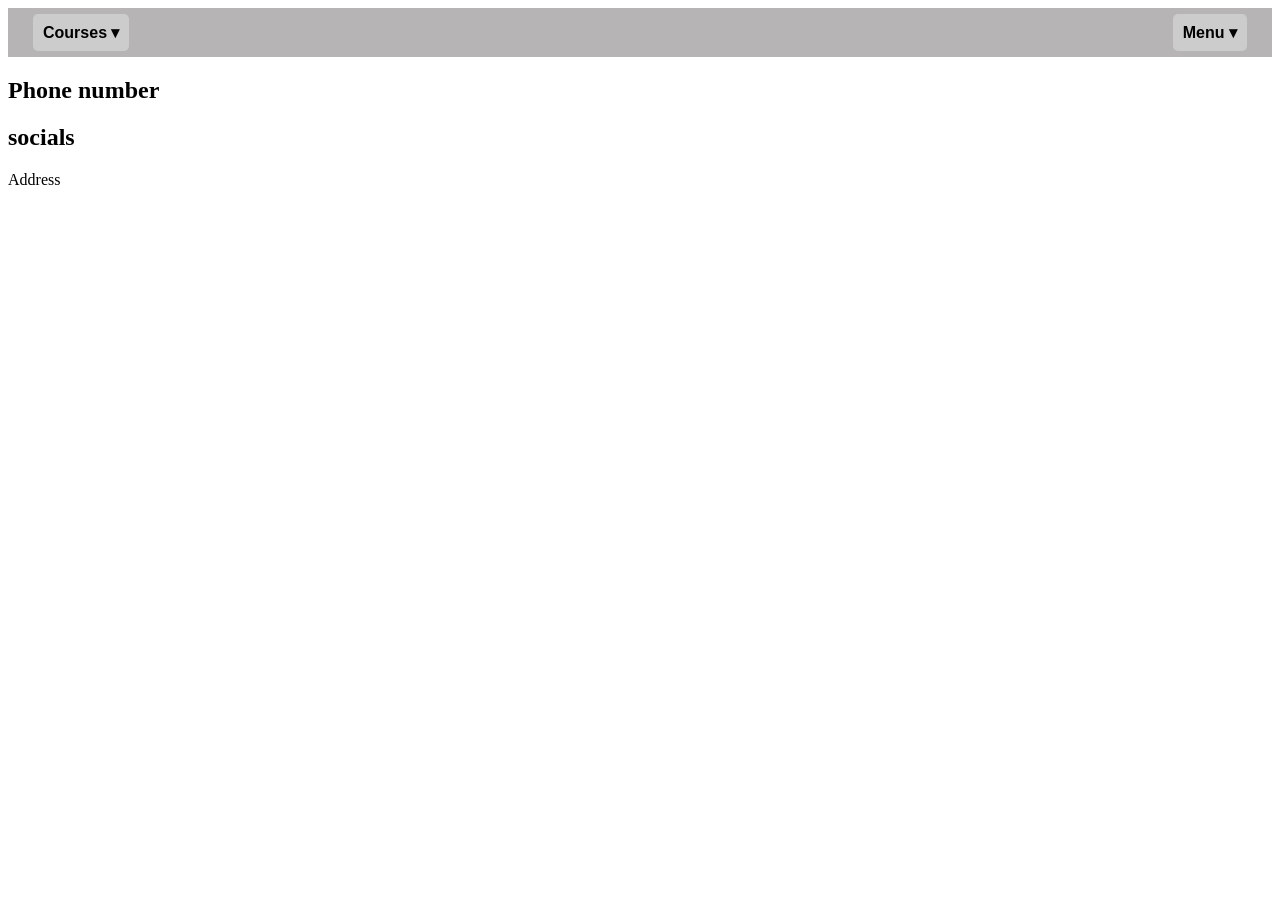
<file: contact.html>
<!DOCTYPE html>
<html lang="en">
<head>
    <meta charset="UTF-8">
    <meta name="viewport" content="width=device-width, initial-scale=1.0">
    <title>Document</title>
    <link rel="stylesheet" href="contact.css">
</head>
<body>
    <header>
    <nav class="nav-left">
        <ul>
            <li class="dropdown">
                <a href="#" class="dropbtn">Courses ▾</a>
                <ul class="dropdown-content" id="course-list">
                    <li><a href="index.html">Mobile Crane</a></li>
                </ul>
            </li>
        </ul>
    </nav>

    <nav class="nav-right">
        <ul>
            <li class="dropdown">
                <a href="#" class="dropbtn">Menu ▾</a>
                <ul class="dropdown-content">
                    <li><a href="index.html">home</a></li>
                    <li><a href="login.html">Add New Content</a></li>
                </ul>
            </li>
        </ul>
    </nav>
    </header>
    <section>
        <h2>Phone number</h2>
    </section>
    <section>
        <h2>socials</h2>
    </section>
    <section>Address</section>
</body>
</html>
</file>
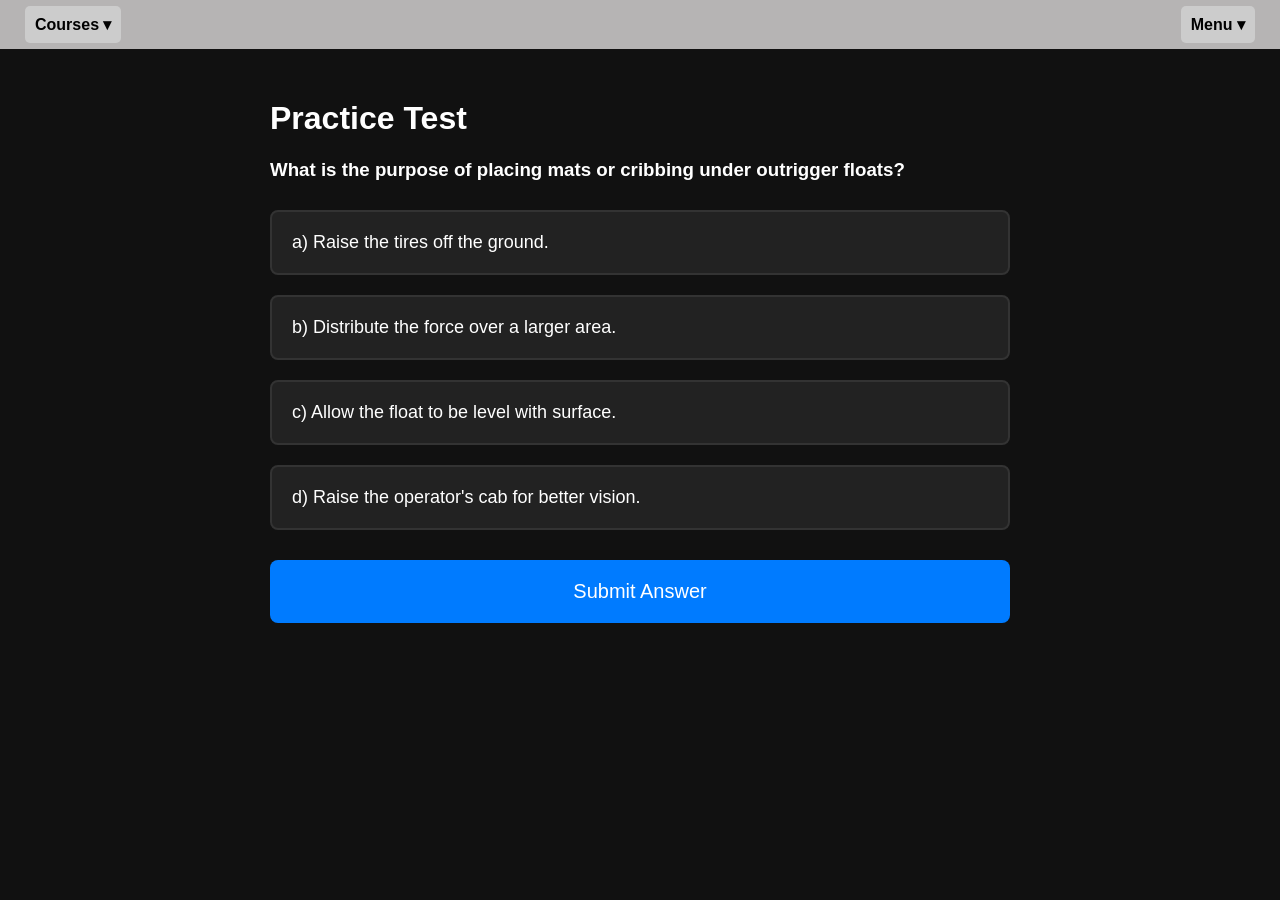
<file: mobile-crane-practice-test.html>
<!DOCTYPE html>
<html lang="en">
<head>
    <meta charset="UTF-8">
    <meta name="viewport" content="width=device-width, initial-scale=1.0">
    <title>Document</title>
    <link rel="stylesheet" href="practice-test.css">
</head>
<body>
<header>
    <nav class="nav-left">
        <ul>
            <li class="dropdown">
                <a href="#" class="dropbtn">Courses ▾</a>
                <ul class="dropdown-content" id="course-list">
                    <li><a href="index.html">Mobile Crane</a></li>
                </ul>
            </li>
        </ul>
    </nav>
    
    <nav class="nav-right">
        <ul>
            <li class="dropdown">
                <a href="#" class="dropbtn">Menu ▾</a>
                <ul class="dropdown-content">
                    <li><a href="index.html">Home</a></li>
                    <li><a href="newhtml.html">Add New Content</a></li>
                </ul>
            </li>
        </ul>
    </nav>
</header>

    <main>
        <h1>Practice Test</h1>
        <div id="quiz-container"></div>
    
        <button id="submit-btn" onclick="checkAnswer()">Submit Answer</button>
        <button id="next-btn" onclick="nextQuestion()" style="display:none;">Next Question</button>
    
        <div id="explanation-box" style="display:none; margin-top: 20px; padding: 15px; border: 1px solid #ccc;">
            <p id="explanation-text"></p>
            <a id="reference-link" href="#" target="_blank" class="button">Go to Reference</a>
        </div>
    </main>

<script src="practice-test.js"></script>
</body>
</html>
</file>
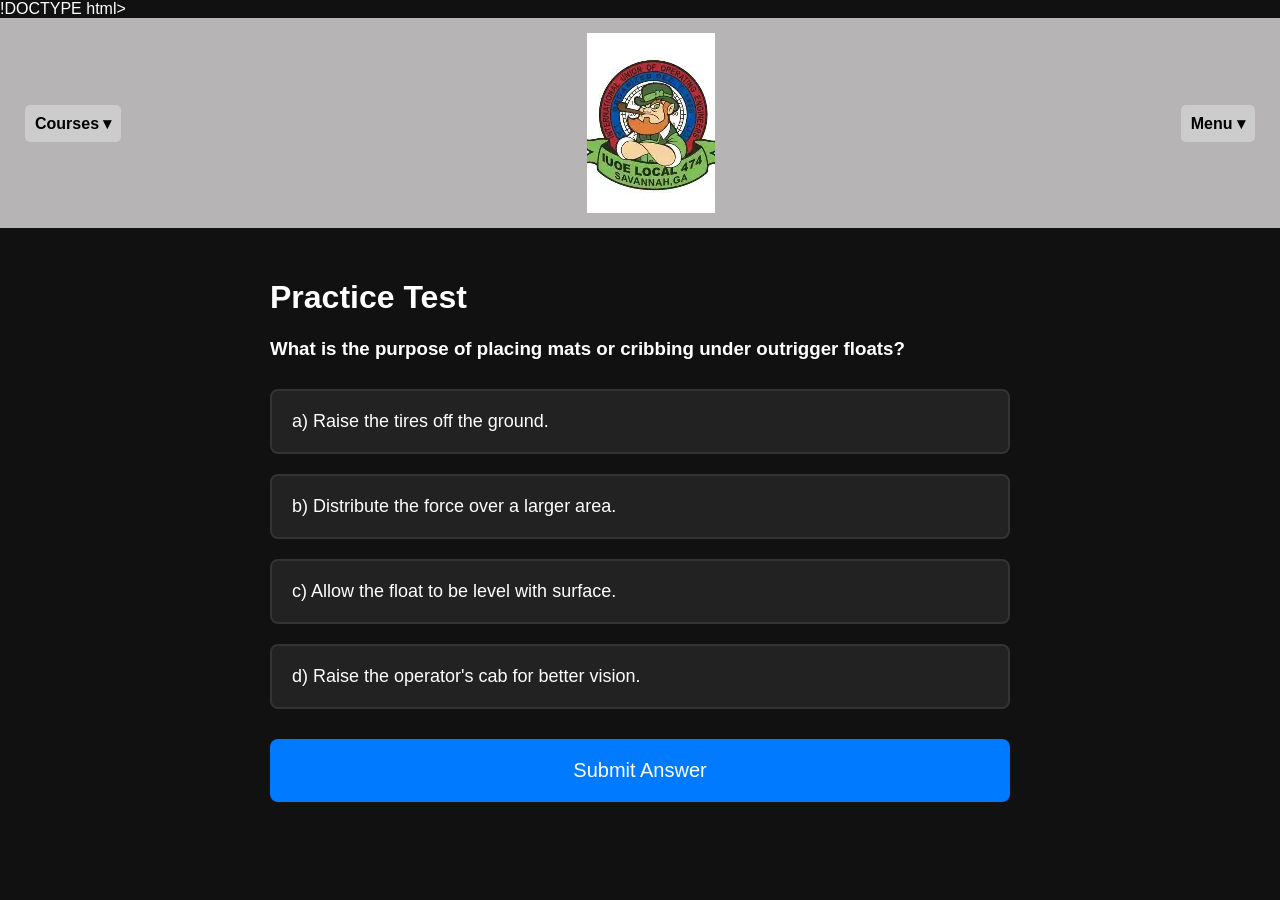
<file: practice-test.html>
!DOCTYPE html>
<html lang="en">
<head>
    <meta charset="UTF-8">
    <meta name="viewport" content="width=device-width, initial-scale=1.0">
    <title>Document</title>
    <link rel="stylesheet" href="practice-test.css">
</head>
<body>
<header>
    <nav class="nav-left">
        <ul>
            <li class="dropdown">
                <a href="#" class="dropbtn">Courses ▾</a>
                <ul class="dropdown-content" id="course-list">
                    <li><a href="index.html">Mobile Crane</a></li>
                </ul>
            </li>
        </ul>
    </nav>

    <img src="Icon (union).webp" alt="Union Logo">

    <nav class="nav-right">
        <ul>
            <li class="dropdown">
                <a href="#" class="dropbtn">Menu ▾</a>
                <ul class="dropdown-content">
                    <li><a href="index.html">Home</a></li>
                    <li><a href="newhtml.html">Add New Content</a></li>
                </ul>
            </li>
        </ul>
    </nav>
</header>

    <main>
        <h1>Practice Test</h1>
        <div id="quiz-container"></div>
    
        <button id="submit-btn" onclick="checkAnswer()">Submit Answer</button>
        <button id="next-btn" onclick="nextQuestion()" style="display:none;">Next Question</button>
    
        <div id="explanation-box" style="display:none; margin-top: 20px; padding: 15px; border: 1px solid #ccc;">
            <p id="explanation-text"></p>
            <a id="reference-link" href="#" target="_blank" class="button">Go to Reference</a>
        </div>
    </main>

<script src="practice-test.js"></script>
</body>
</html>
</file>
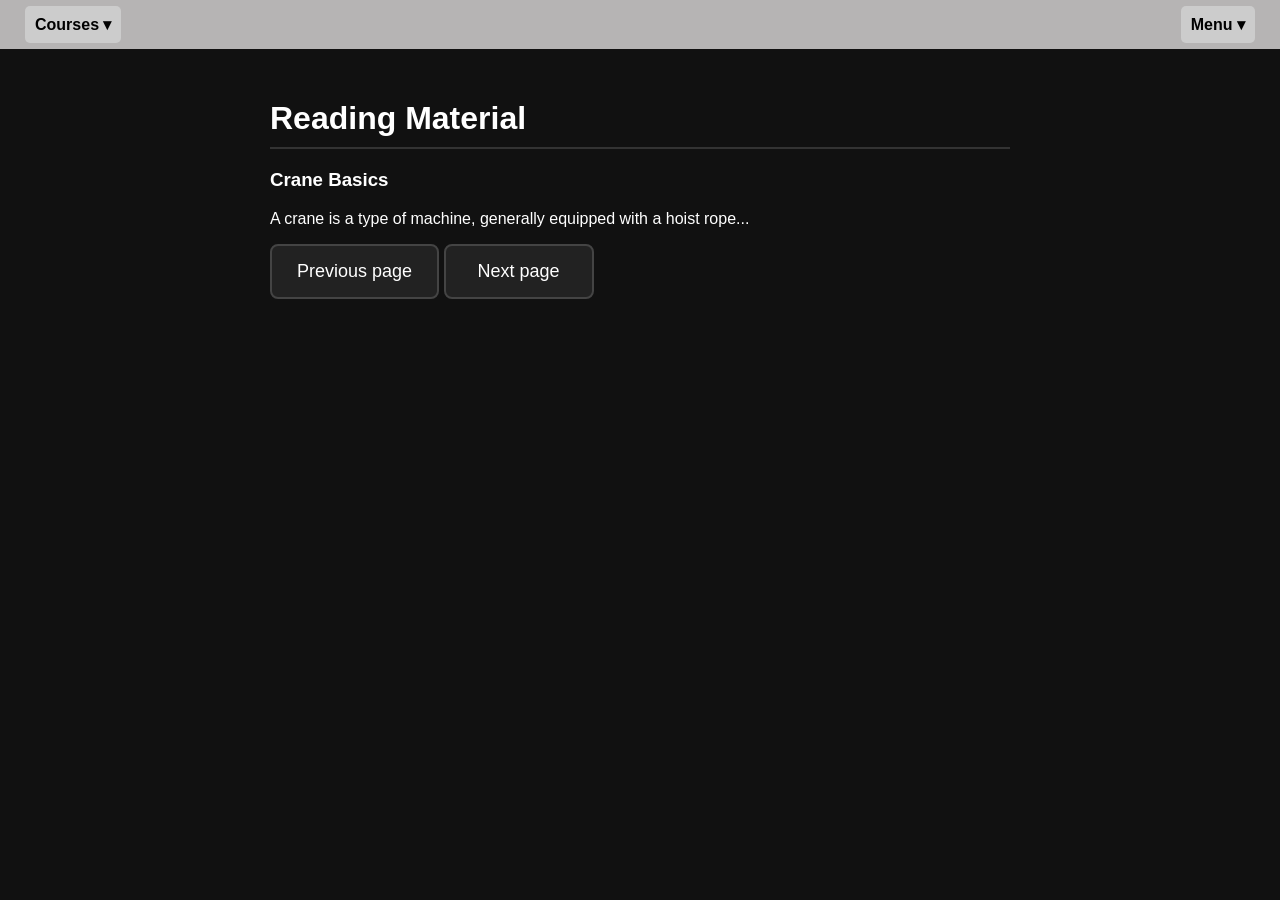
<file: reading.html>
<!DOCTYPE html>
<html lang="en">
<head>
    <meta charset="UTF-8">
    <meta name="viewport" content="width=device-width, initial-scale=1.0">
    <title>Document</title>
    <link rel="stylesheet" href="reading.css">
</head>
<body>
<header>
    <nav class="nav-left">
        <ul>
            <li class="dropdown">
                <a href="#" class="dropbtn">Courses ▾</a>
                <ul class="dropdown-content" id="course-list">
                    <li><a href="index.html">Mobile Crane</a></li>
                </ul>
            </li>
        </ul>
    </nav>

    

    <nav class="nav-right">
        <ul>
            <li class="dropdown">
                <a href="#" class="dropbtn">Menu ▾</a>
                <ul class="dropdown-content">
                    <li><a href="index.html">Home</a></li>
                    <li><a href="newhtml.html">Add New Content</a></li>
                </ul>
            </li>
        </ul>
    </nav>
</header>
    <main>
        <h1>Reading Material</h1>
        <div id="content-container">
            <p>Loading content...</p>
        </div>
    
        <button id="prev-btn" onclick="prevPage()">Previous page</button>
        <button id="next-btn" onclick="nextPage()">Next page</button>
    
    </main>

<script src="reading.js"></script>
</body>
</html>
</file>
<file: contact.css>
.dropbtn {
    text-decoration: none;
    color: black;
    font-weight: bold;
    font-family: Arial, sans-serif;
    padding: 10px;
    background: #ccc;
    border-radius: 5px;
}

main{
    font-family: Arial, Helvetica, sans-serif;
    padding: 20px;
    margin:0;
    background:#111;
    color:white;
    text-align:center;
}

.dropdown-content {
    display: none;
    position: absolute;
    background-color: #f9f9f9;
    min-width: 160px;
    box-shadow: 0px 8px 16px rgba(0,0,0,0.2);
    list-style: none;
    padding: 0;
    
}

.dropdown:hover .dropdown-content {
    display: block;
}

.dropdown-content li a {
    padding: 12px 16px;
    display: block;
    text-decoration: none;
    color: black;
}

header {
    background: rgb(182, 180, 180);
    padding: 15px 25px;
    display: flex;             /* This enables flexbox */
    justify-content: space-between; /* Pushes items to opposite ends */
    align-items: center;       /* Centers items vertically */
}

header nav ul {
    list-style: none;
    padding: 0;
    margin: 0;
}
</file>
<file: practice-test.css>
html, body {
    height: 100%;
    margin: 0;
    padding: 0;
    background-color: #111;
    color: white;
    font-family: Arial, Helvetica, sans-serif;
}

body {
    display: flex;
    flex-direction: column;
    min-height: 100vh;
}

main {
    flex: 1;
    padding: 30px;
    max-width: 800px;
    width: 100%;
    margin: 0 auto;
    box-sizing: border-box;
}


header {
    background: rgb(182, 180, 180);
    padding: 15px 25px;
    display: flex;            
    justify-content: space-between; 
    align-items: center;       
}

header nav ul {
    list-style: none;
    padding: 0;
    margin: 0;
}


h2, p {
    color: white;
}

.option-btn {
    width: 100%;
    padding: 20px;
    margin: 10px 0;
    font-size: 18px;
    cursor: pointer;
    border: 2px solid #333;
    border-radius: 8px;
    background-color: #222; 
    color: white;
    text-align: left;
    transition: background 0.2s;
}

.option-btn:hover {
    background-color: #333;
}


.option-btn.selected {
    border-color: #007bff;
    background-color: #1a2634;
}


#submit-btn, #next-btn {
    width: 100%;
    padding: 20px;
    margin-top: 20px;
    font-size: 20px;
    background-color: #007bff;
    color: white;
    border: none;
    border-radius: 8px;
    cursor: pointer;
}

#submit-btn:hover, #next-btn:hover {
    background-color: #0056b3;
}

#next-btn {
    display: none; 
}


.dropdown {
    position: relative;
    display: inline-block;
}

.dropbtn {
    text-decoration: none;
    color: black;
    font-weight: bold;
    padding: 10px;
    background: #ccc;
    border-radius: 5px;
}

.dropdown-content {
    display: none;
    position: absolute;
    right: 0;
    background-color: #f9f9f9;
    min-width: 160px;
    box-shadow: 0px 8px 16px rgba(0,0,0,0.2);
    list-style: none;
    padding: 0;
    z-index: 100;
}

.dropdown:hover .dropdown-content {
    display: block;
}

.dropdown-content li a {
    padding: 12px 16px;
    display: block;
    text-decoration: none;
    color: black;
}

.dropdown-content li a:hover {
    background-color: #ddd;
}


footer {
    background: #000;
    padding: 30px;
    text-align: center;
    font-size: x-large;
    color: white;
}
</file>
<file: reading.css>
html, body {
    height: 100%;
    margin: 0;
    padding: 0;
    background-color: #111;
    color: white;
    font-family: Arial, Helvetica, sans-serif;
}

body {
    display: flex;
    flex-direction: column;
    min-height: 100vh;
}

main {
    flex: 1;
    padding: 30px;
    max-width: 800px;
    width: 100%;
    margin: 0 auto;
    box-sizing: border-box;
}


header {
    background: rgb(182, 180, 180);
    padding: 15px 25px;
    display: flex;            
    justify-content: space-between; 
    align-items: center;       
}

header nav ul {
    list-style: none;
    padding: 0;
    margin: 0;
}


h1, h2, h3, p {
    color: white;
}

main h1 {
    margin-bottom: 20px;
    border-bottom: 2px solid #333;
    padding-bottom: 10px;
}


.card-container {
    display: flex;
    justify-content: center;
    gap: 20px; 
    margin-top: 40px;
}

button {
    width: auto;
    min-width: 150px;
    padding: 15px 25px;
    font-size: 18px;
    background-color: #222;
    color: white;
    border: 2px solid #444;
    border-radius: 8px;
    cursor: pointer;
    transition: background 0.2s, border-color 0.2s;
}

button:hover {
    background-color: #333;
    border-color: #007bff;
}


.dropdown {
    position: relative;
    display: inline-block;
}

.dropbtn {
    text-decoration: none;
    color: black;
    font-weight: bold;
    padding: 10px;
    background: #ccc;
    border-radius: 5px;
}

.dropdown-content {
    display: none;
    position: absolute;
    right: 0;
    background-color: #f9f9f9;
    min-width: 160px;
    box-shadow: 0px 8px 16px rgba(0,0,0,0.2);
    list-style: none;
    padding: 0;
    z-index: 100;
}

.dropdown:hover .dropdown-content {
    display: block;
}

.dropdown-content li a {
    padding: 12px 16px;
    display: block;
    text-decoration: none;
    color: black;
}

.dropdown-content li a:hover {
    background-color: #ddd;
}


footer {
    background: #000;
    padding: 30px;
    text-align: center;
    font-size: x-large;
    color: white;
}
</file>
